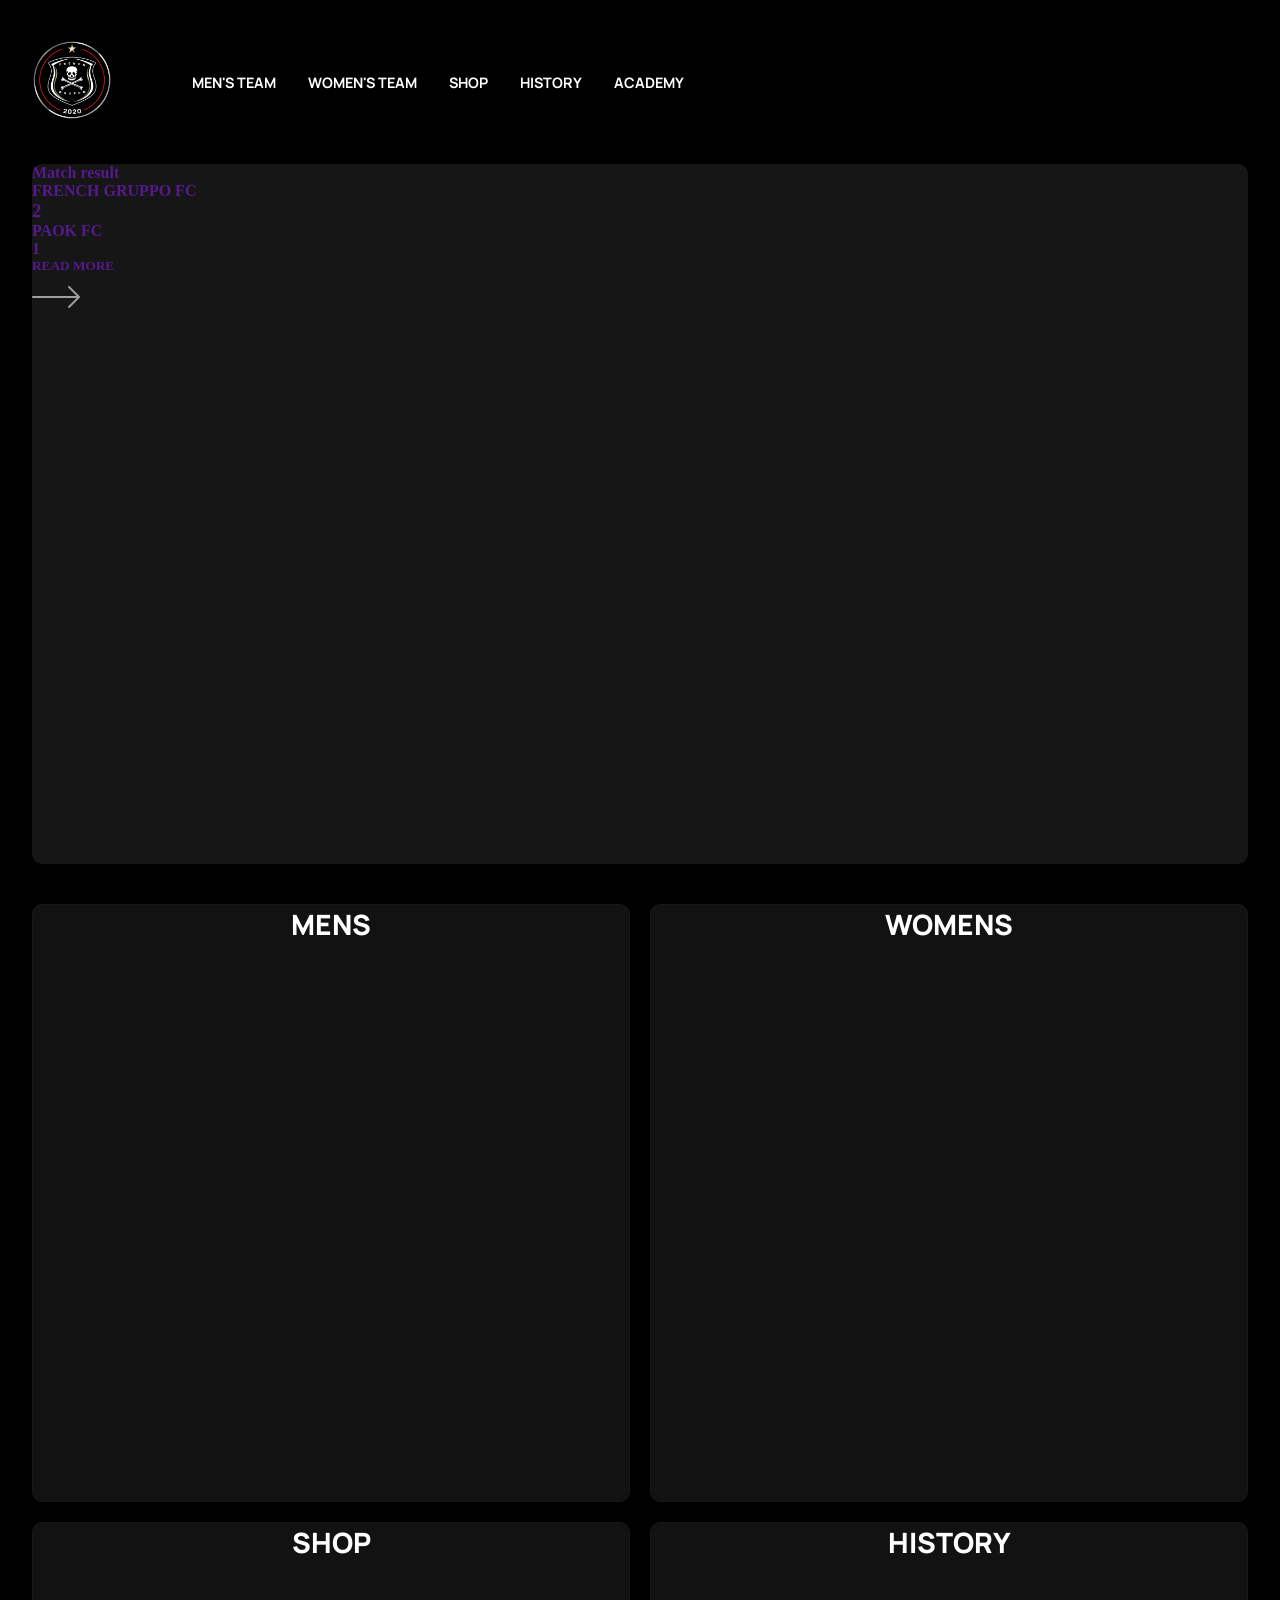
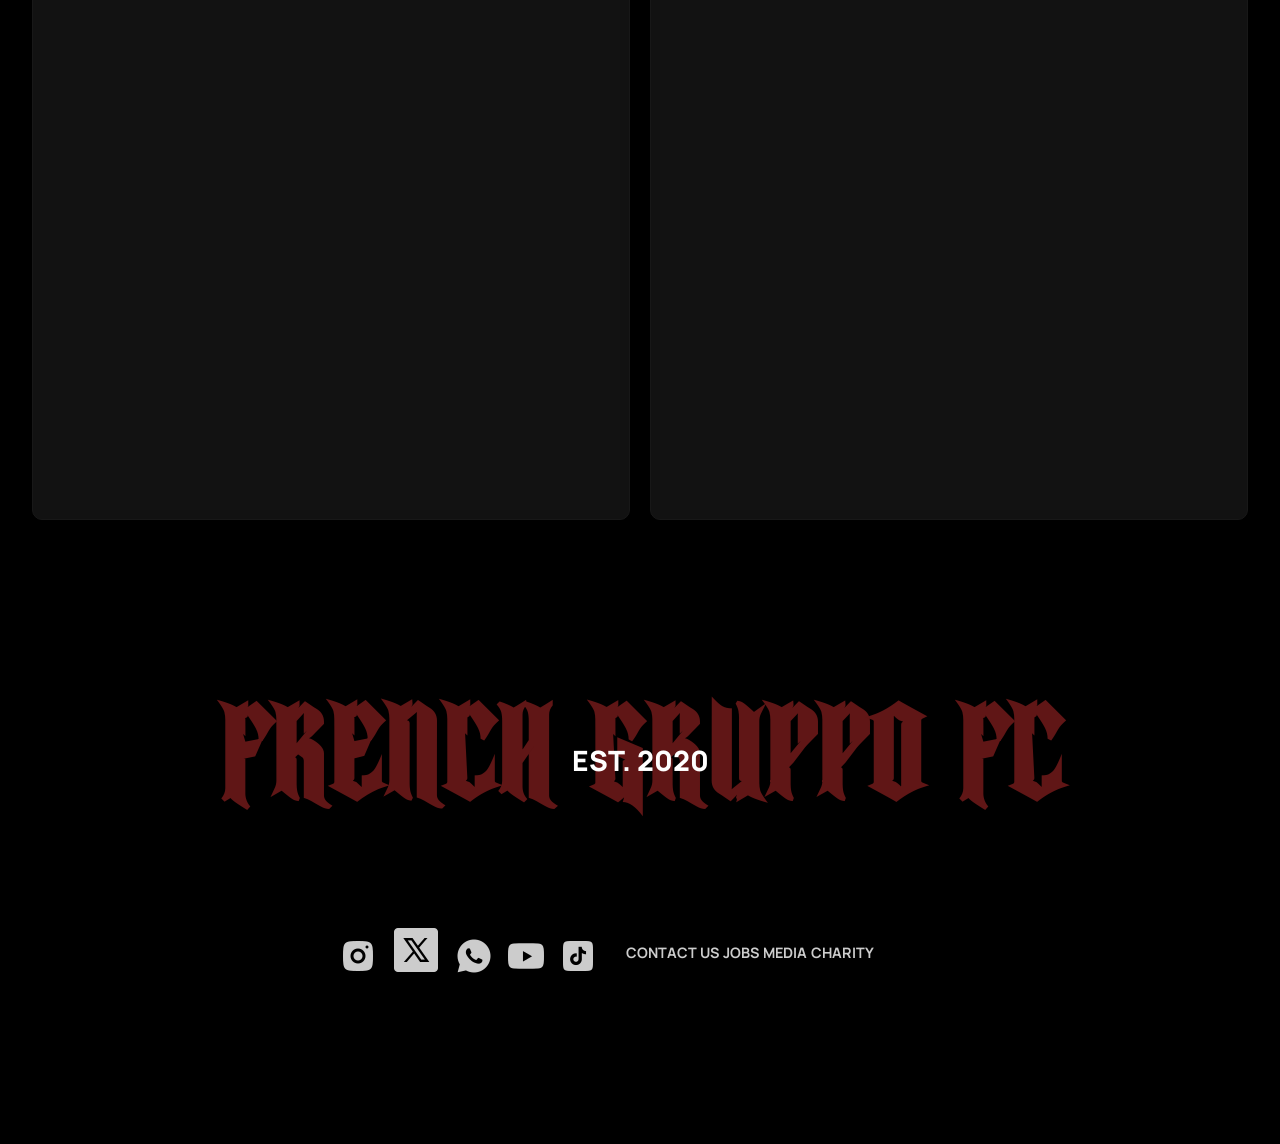
<file: index.html>
<!DOCTYPE html>
<html lang="en">
    <head>
        <meta charset="UTF-8">
        <meta name="viewport" content="width=device-width, initial-scale=1.0">
        <title>FRENCH GRUPPO FC</title>
        <link rel="icon" type="image/x-icon" href="/img/favicon.png">
        <link rel="stylesheet" href="index.css">
        <link rel="preconnect" href="https://fonts.googleapis.com">
        <link rel="preconnect" href="https://fonts.gstatic.com" crossorigin>
        <link href="https://fonts.googleapis.com/css2?family=Cormorant+Garamond:ital,wght@0,300;0,400;0,500;0,600;0,700;1,300;1,400;1,500;1,600;1,700&family=Manrope:wght@200..800&display=swap" rel="stylesheet">
    <body>
        <div class="preloader">
            <img src="img/logo.png" id="logo">
        </div>

        <div id="contentContainer">
            <nav id="navigationContainer">
                <button id="hMenuButton">
                    <img src="img/menu.png" class="menu">
                </button>
                
                <li id="logoContainer">
                    <a href="index.html">
                        <img src="img/logo.png" id="logo">
                    </a>
                </li>

                <button id="hMenuButton">
                    <img src="img/bag.png" class="bag">
                </button>

                <div id="navLinksContainer">
                    <li><a href="men.html" class="navLink">MEN'S TEAM</a></li>
                    <li><a href="women.html" class="navLink">WOMEN'S TEAM</a></li>
                    <li><a href="shop.html" class="navLink">SHOP</a></li>
                    <li><a href="history.html" class="navLink">HISTORY</a></li>
                    <li><a href="academy.html" class="navLink">ACADEMY</a></li>
                </div>
            </nav>

            <div id="firstSection">
                <div id="firstGrid">
                    <div id="latestMatchContainer">
                        <div id="dotsContainer">
                          <span class="dot"></span> 
                          <span class="dot"></span> 
                          <span class="dot"></span> 
                        </div>
                        
                        <div class="slideshow-container">
                            <a href="" class="mySlides fade" id="matchReport">
                                <div class="slideContent" id="matchReportContent">
                                    <h4>Match result</h4>
                                    <div id="matchReportInfo">
                                        <h4>FRENCH GRUPPO FC</h4>
                                        <h3>2</h3>
                                        <h4>PAOK FC</h4>
                                        <h4>1</h4>
                                    </div>
                                    <div class="readMore">
                                        <h5>READ MORE</h5>
                                        <img src="img/arrow.png" class="arrow">
                                    </div>
                                </div>
                            </a>
    
                            <a href="" class="mySlides fade" id="newKit">
                                <div class="slideContent" id="clubStatement">
                                    <h4>Club statement</h4>
                                    <h3>ANTI-LGBT<br>CHANTS</h3>
                                    <div class="readMore">
                                        <h5>READ MORE</h5>
                                        <img src="img/arrow.png" class="arrow">
                                    </div>
                                </div>
                            </a>
    
                            <a href="" class="mySlides fade" id="newSigning">
                                <div class="slideContent" id="newSigningContent">
                                    <h4>Announcement</h4>
                                    <h3>NEW <br>SIGNING</h3>
                                    <div class="readMore">
                                        <h5>READ MORE</h5>
                                        <img src="img/arrow.png" class="arrow">
                                    </div>
                                </div>
                            </a>
                        </div>
                    </div>
                </div>
            </div>

            <div id="secondSection">
                <div class="secondContainer" id="teamBox">
                    <div class="sContent">
                        <h2 class="sTitle">MENS</h2>
                    </div>
                </div>
                <div class="secondContainer" id="teamBox">
                    <div class="sContent">
                        <h2 class="sTitle">WOMENS</h2>
                    </div>
                </div>
                <div class="secondContainer" id="shopBox">
                    <div class="sContent">
                        <h2 class="sTitle">SHOP</h2>
                    </div>
                </div>
                <div class="secondContainer" id="historyBox">
                    <div class="sContent">
                        <h2 class="sTitle">HISTORY</h2>
                    </div>
                </div>
            </div>

            <div id="textContainer">
                <div id="bottomTextContainer">
                    <h1>FRENCH GRUPPO FC</h1>
                </div>
                <div id="topTextContainer">
                    <h2>EST. 2020</h2>
                </div>
            </div>

            <div id="footer">
                <div class="footerSocials">
                    <a href="">
                        <img src="img/socials/ig.png" class="socialImg">
                    </a>
                    <a href="">
                        <img src="img/socials/x.png" class="socialImg">
                    </a>
                    <a href="">
                        <img src="img/socials/wa.png" class="socialImg">
                    </a>
                    <a href="">
                        <img src="img/socials/yt.png" class="socialImg">
                    </a>
                    <a href="">
                        <img src="img/socials/ti.png" class="socialImg">
                    </a>
                </div>

                <div class="footerBox">
                    <a href="" class="footerLink">CONTACT US</a>
                    <a href="indeed.com" target="_blank" class="footerLink">JOBS</a>
                    <a href="" class="footerLink">MEDIA</a>
                    <a href="" class="footerLink">CHARITY</a>              
                </div>
            </div>
        </div>
    </body>
    <script>
        window.onload = function(){
            document.querySelector(".preloader").style.display = "none";
        }
    </script>
    <script>
        let slideIndex = 0;
        showSlides();
        
        function showSlides() {
          let i;
          let slides = document.getElementsByClassName("mySlides");
          let dots = document.getElementsByClassName("dot");
          for (i = 0; i < slides.length; i++) {
            slides[i].style.display = "none";  
          }
          slideIndex++;
          if (slideIndex > slides.length) {slideIndex = 1}    
          for (i = 0; i < dots.length; i++) {
            dots[i].className = dots[i].className.replace(" active", "");
          }
          slides[slideIndex-1].style.display = "block";  
          dots[slideIndex-1].className += " active";
          setTimeout(showSlides, 10000);
        }
        </script>
</html>
</file>
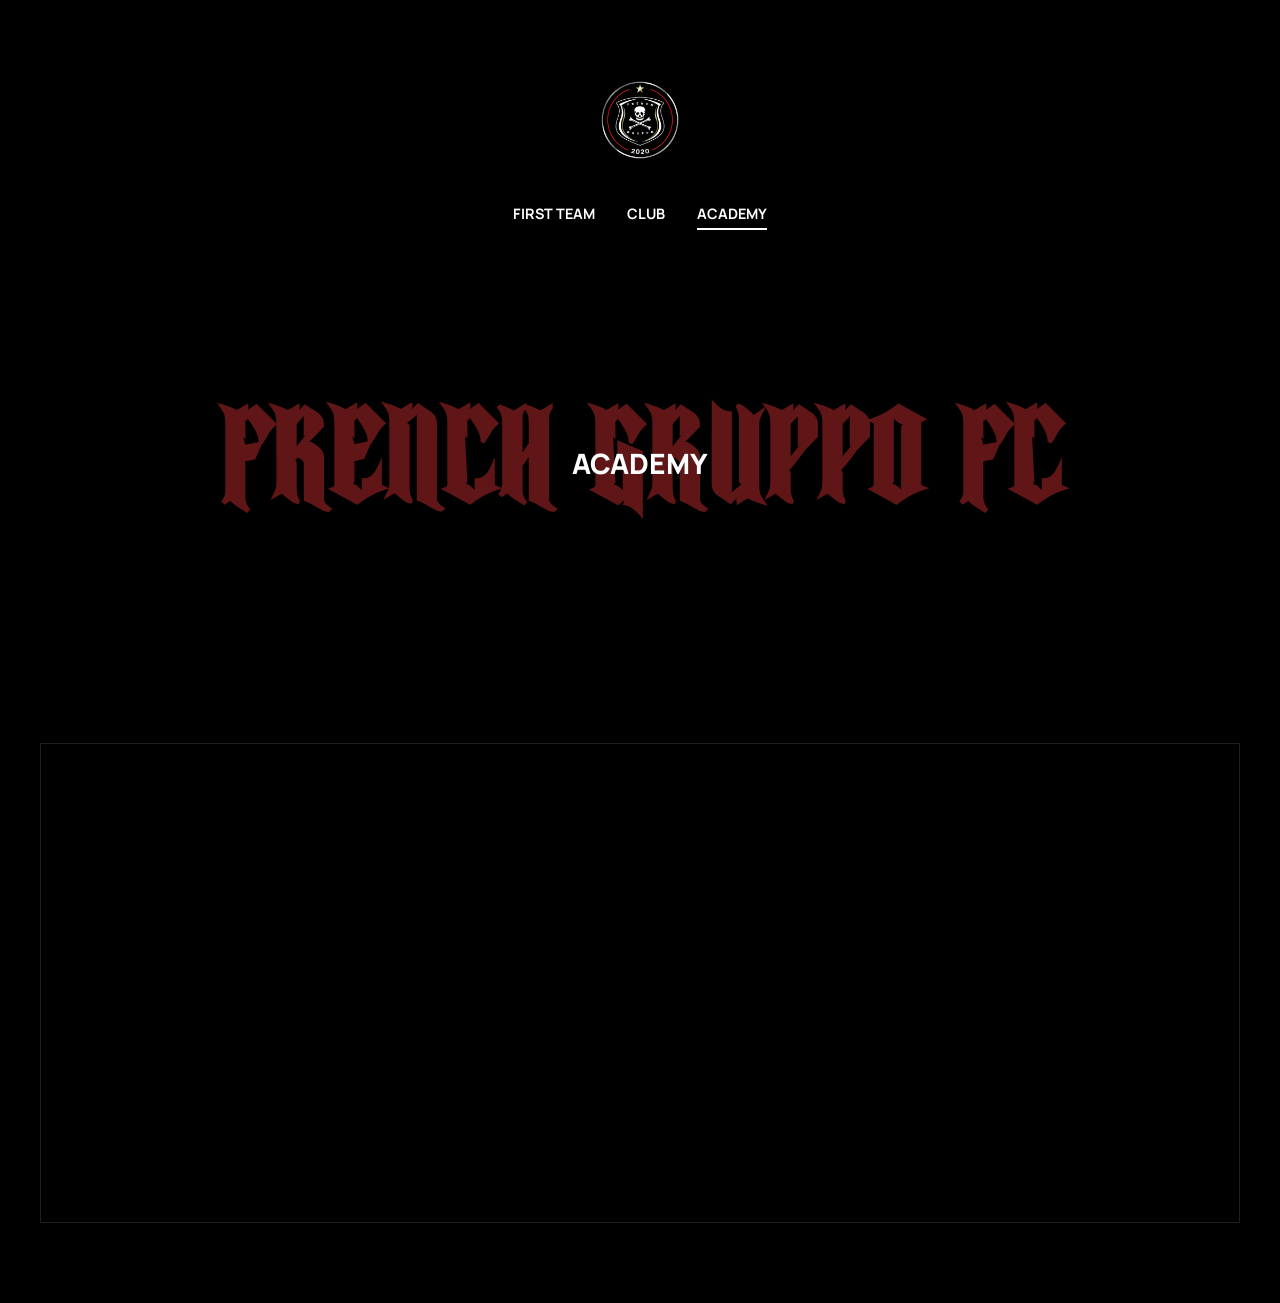
<file: academy.html>
<!DOCTYPE html>
<html lang="en">
    <head>
        <meta charset="UTF-8">
        <meta name="viewport" content="width=device-width, initial-scale=1.0">
        <title>FRENCH GRUPPO FC - CLUB</title>
        <link rel="icon" type="image/x-icon" href="/img/favicon.png">
        <link rel="stylesheet" href="academy.css">
        <link rel="preconnect" href="https://fonts.googleapis.com">
        <link rel="preconnect" href="https://fonts.gstatic.com" crossorigin>
        <link href="https://fonts.googleapis.com/css2?family=Manrope:wght@200..800&display=swap" rel="stylesheet">
    </head>
    <body>
        <div class="preloader">
            <img src="img/logo.png" id="logo">
        </div>

        <div id="contentContainer">
            <nav id="navigationContainer">
                <li id="logoContainer">
                    <a href="index.html">
                        <img src="img/logo.png" id="logo">
                    </a>
                </li>

                <div id="navLinksContainer">
                    <li><a href="index.html" class="navLink">FIRST TEAM</a></li>
                    <li><a href="club.html" class="navLink">CLUB</a></li>
                    <li><a href="academy.html" class="navLink active">ACADEMY</a></li>
                </div>
            </nav>

            <div id="textContainer">
                <div id="bottomTextContainer">
                    <h1>FRENCH GRUPPO FC</h1>
                </div>
                <div id="topTextContainer">
                    <h2>ACADEMY</h2>
                </div>
            </div>

            <div class="mapContainer">
                <div id="mapBoxContainer">
                    
                </div>
            </div>
        </div>
    </body>
    <script>
        window.onload = function(){
            document.querySelector(".preloader").style.display = "none";
        }
    </script>
</html>
</file>
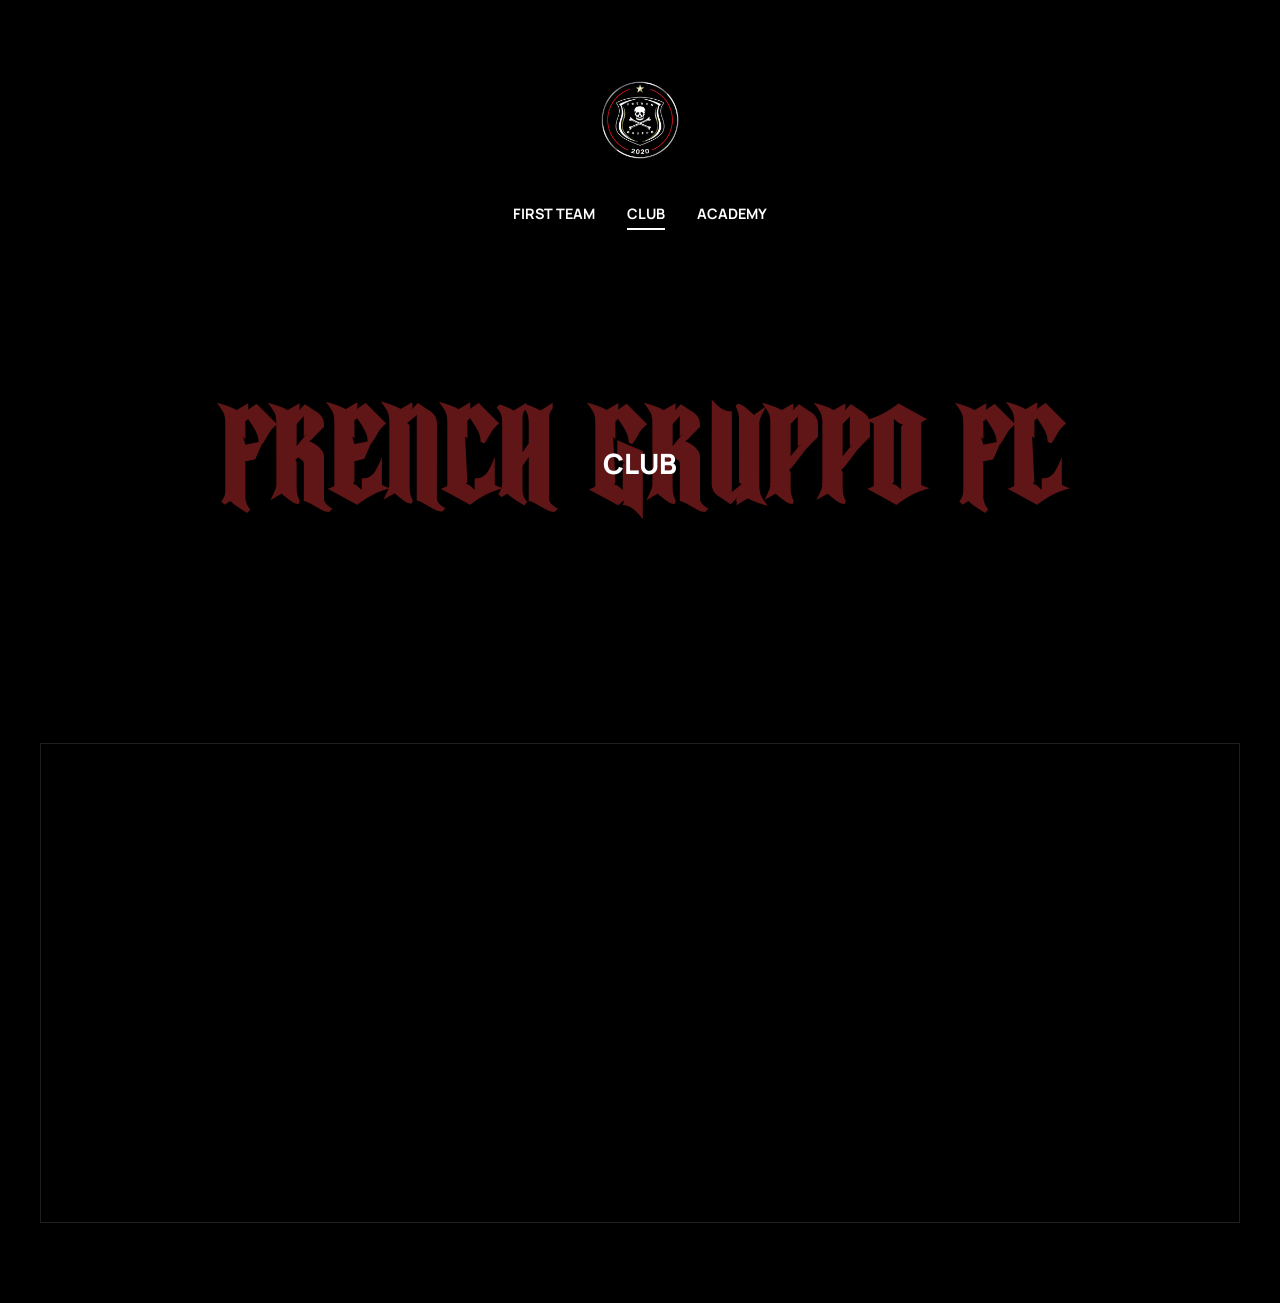
<file: club.html>
<!DOCTYPE html>
<html lang="en">
    <head>
        <meta charset="UTF-8">
        <meta name="viewport" content="width=device-width, initial-scale=1.0">
        <title>FRENCH GRUPPO FC - CLUB</title>
        <link rel="icon" type="image/x-icon" href="/img/favicon.png">
        <link rel="stylesheet" href="club.css">
        <link rel="preconnect" href="https://fonts.googleapis.com">
        <link rel="preconnect" href="https://fonts.gstatic.com" crossorigin>
        <link href="https://fonts.googleapis.com/css2?family=Manrope:wght@200..800&display=swap" rel="stylesheet">
    </head>
    <body>
        <div class="preloader">
            <img src="img/logo.png" id="logo">
        </div>

        <div id="contentContainer">
            <nav id="navigationContainer">
                <li id="logoContainer">
                    <a href="index.html">
                        <img src="img/logo.png" id="logo">
                    </a>
                </li>

                <div id="navLinksContainer">
                    <li><a href="index.html" class="navLink">FIRST TEAM</a></li>
                    <li><a href="club.html" class="navLink active">CLUB</a></li>
                    <li><a href="academy.html" class="navLink">ACADEMY</a></li>
                </div>
            </nav>

            <div id="textContainer">
                <div id="bottomTextContainer">
                    <h1>FRENCH GRUPPO FC</h1>
                </div>
                <div id="topTextContainer">
                    <h2>CLUB</h2>
                </div>
            </div>

            <div class="mapContainer">
                <div id="mapBoxContainer">
                    
                </div>
            </div>
        </div>
    </body>
    <script>
        window.onload = function(){
            document.querySelector(".preloader").style.display = "none";
        }
    </script>
</html>
</file>
<file: index.css>
@font-face { font-family: Medieval; src: url('font/MedievalTimes-AL7l6.ttf'); } 
* {
    margin: 0;
    padding: 0;
    box-sizing: border-box;
}

a {
    text-decoration: none;
}

li {
    list-style-type:  none;
}

body {
    background-color: black;
    min-height: 100vh;
    width: 100%;
    display: flex;
    justify-content: center;
}

.preloader {
    position: fixed;
    top: 0;
    left: 0;
    width: 100vw;
    display: flex;
    justify-content: center;
    align-items: center;
    height: 100vh;
    z-index: 1000;
    background-color: black;
}

#firstSection {
    overflow: hidden;
}

@media only screen and (max-width: 600px) {
    h1 {
        font-size: 4rem;
    }

    #contentContainer {
        width: 90%;
        height: auto;
    }
    
    #navigationContainer {
        padding: 2.5rem 0rem 2.5rem 0rem;
        display: flex;
        flex-direction: row;
        align-items: center;
        justify-content: space-between;
    }

    #hMenuButton {
        display: flex;
        align-items: center;
        justify-content: center;
        background-color: transparent;
        outline: none;
        border: none;
    }

    .menu {
        width: 26px;
    }

    .bag {
        width: 32px;
    }
    
    #logo {
        height: 5rem;
        width: auto;
    }

    #navLinksContainer {
        display: none;
    }

    #logoContainer {
        text-align: center;
    }

    .navLink {
        color: #FFFFFF;
        font-size: 0.9rem;
        font-family: 'Manrope', sans-serif;
        font-weight: 700;
        text-align: center;
        padding: 0.3rem 0rem;
        border-bottom: 2px solid transparent;
    }

    .active {
        border-bottom: 2px solid white;
    }
    
    #textContainer {
        position: relative;
        display: flex;
        align-items: center;
        justify-content: center;
        margin: 10rem 0rem 10rem 0rem;
    }
    
    #bottomTextContainer {
        position: absolute;
        z-index: 1;
    }
    
    #topTextContainer {
        position: absolute;
        z-index: 2;
    }
    
    h1 {
        font-size: 3.5rem;
        text-align: center;
        color: #601616;
        font-family: 'Medieval';
        text-align: center;
        line-height: 1;
    }
    
    h2 {
        color: #FFFFFF;
        font-size: 1.75rem;
        font-family: 'Manrope', sans-serif;
        font-weight: 800;
        text-align: center;
    }

    #firstSection {
        background-color: #161616;
        border-radius: 10px;
        width: 100%;
        aspect-ratio: 1/1.45;
        border: 1px solid #181818;
    }

    #secondSection {
        display: grid;
        grid-template-rows: 1fr 1fr 1fr 1fr;
        grid-gap: 1.25rem;
        margin-top: 2.5rem;
    }

    #firstGrid {
        width: 100%;
        height: 100%;
    }
    
    #nextMatch {
        background: rgb(34,9,0);
        background: -moz-linear-gradient(0deg, rgba(34,9,0,1) 0%, rgba(0,0,0,1) 100%);
        background: -webkit-linear-gradient(0deg, rgba(34,9,0,1) 0%, rgba(0,0,0,1) 100%);
        background: linear-gradient(0deg, rgba(34,9,0,1) 0%, rgba(0,0,0,1) 100%);
        filter: progid:DXImageTransform.Microsoft.gradient(startColorstr="#220900",endColorstr="#000000",GradientType=1);
        border: 1px solid #220900;
    }
    
    #latestMatchContainer {
        width: 100%;
        height: 100%;
        overflow: hidden;
        position: relative;
        overflow: hidden;
    }
    
    #matchOverlay {
        height: 100%;
        width: 100%;
        position: relative;
        z-index: 1;
        background: rgb(0,0,0);
        background: -moz-linear-gradient(90deg, rgba(0,0,0,1) 0%, rgba(0,0,0,0.95) 33%, rgba(0,0,0,0.9) 66%, rgba(0,0,0,0.8) 100%);
        background: -webkit-linear-gradient(90deg, rgba(0,0,0,1) 0%, rgba(0,0,0,0.95) 33%, rgba(0,0,0,0.9) 66%, rgba(0,0,0,0.8) 100%);
        background: linear-gradient(90deg, rgba(0,0,0,1) 0%, rgba(0,0,0,0.95) 33%, rgba(0,0,0,0.9) 66%, rgba(0,0,0,0.8) 100%);
        filter: progid:DXImageTransform.Microsoft.gradient(startColorstr="#000000",endColorstr="#000000",GradientType=1);
    }
    
    #secondGrid {
        width: 95%;
        max-width: 2000px;
        display: flex;
        margin-top: 5vw;
        gap: 1.25vw;
        margin-bottom: 2.5vw;
        visibility: hidden;
    }
    
    #mensTeam {
        border: 1px solid #101010;
        aspect-ratio: 1 / 0.7;
        flex-grow: 1.5;   
    }
    
    #womensTeam {
        border: 1px solid #101010;
        aspect-ratio: 1 / 0.7;
        flex-grow: 1.5;   
    }
    
    #shop {
        border: 1px solid #101010;
        aspect-ratio: 1 / 0.7;
        flex-grow: 1;   
    }
    
    .slideshow-container {
        width: 100%;
        height: 100%;
        position: relative;
        overflow: hidden;
    }
    
    .bgOverlay {
        width: 100%;
        height: 100%;
        overflow: hidden;
        display: flex;
        align-items: center;
        justify-content: flex-end;
        background: rgb(0,0,0);
        background: -moz-linear-gradient(90deg, rgba(0,0,0,1) 0%, rgba(0,0,0,0.95) 33%, rgba(0,0,0,0.9) 66%, rgba(0,0,0,0.8) 100%);
        background: -webkit-linear-gradient(90deg, rgba(0,0,0,1) 0%, rgba(0,0,0,0.95) 33%, rgba(0,0,0,0.9) 66%, rgba(0,0,0,0.8) 100%);
        background: linear-gradient(90deg, rgba(0,0,0,1) 0%, rgba(0,0,0,0.95) 33%, rgba(0,0,0,0.9) 66%, rgba(0,0,0,0.8) 100%);
        filter: progid:DXImageTransform.Microsoft.gradient(startColorstr="#000000",endColorstr="#000000",GradientType=1);
        position: relative;
    }
    
    .slideContent {
        position: absolute;
        z-index: 2;
        width: 100%;
        height: 100%;
        padding: 0;
        display: flex;
        align-items: flex-end;
    }

    #newSigningContent {
        display: grid;
        grid-template-rows: max-content max-content;
        grid-row-gap: 0.5rem;
        align-content: center;
        padding: 1rem;
    }

    #clubStatement {
        display: grid;
        grid-template-rows: max-content max-content;
        grid-row-gap: 0.5rem;
        align-content: center;
        width: 90%;
        padding: 1rem;
    }

    #matchReportContent {
        display: grid;
        grid-template-rows: max-content max-content;
        grid-row-gap: 0.5rem;
        align-content: center;
        padding: 1rem;
    }

    #matchReportInfo {
        display: grid;
        grid-template-columns: auto max-content;
        grid-column-gap: 0.5rem;
    }

    h3 {
        color: white;
        font-size: 3.5rem;
        font-family: 'Manrope', sans-serif;
        font-weight: 800;
        line-height: 1;
    }

    h4 {
        font-family: "Cormorant Garamond", serif;
        font-style: italic;
        font-optical-sizing: auto;
        font-weight: 300;
        font-size: 1.75rem;
        color: #9f9f9f;
    }

    h5 {
        font-family: 'Manrope', sans-serif;
        font-style: normal;
        font-optical-sizing: auto;
        font-weight: 400;
        font-size: 1rem;
        color: #9f9f9f;
    }

    .readMore {
        padding-top: 2rem;
        display: grid;
        grid-template-columns: max-content max-content;
        grid-column-gap: 1rem;
        align-items: center;
    }

    .arrow {
        width: 24px;
    }
    
    #newSigning {
        background-image: url('img/mockup.png');
        background-repeat: no-repeat;
        background-size: auto 100%;
        background-position: bottom -50%;
        height: 100%;
        width: 100%;
    }
    
    #dotsContainer {
        display: grid;
        grid-template-columns: repeat(3, max-content);
        flex-direction: row;
        z-index: 10;
        width: 100%;
        bottom: 0;
        position: absolute;
        gap: 5px;
        padding: 1.5rem 0;
        justify-content: center;
    }
    
    .dot {
        height: 4px;
        width: 20vw;
        background-color: #242424;
        border-radius: 5px;
        transition: background-color 1s ease;
    }
    
    .active {
        background-color: #717171;
    }





    #secondSection {
        display: grid;
        grid-template-columns: 1fr;
        grid-gap: 1.25rem;
        margin-top: 5rem;
    }

    .secondContainer {
        border-radius: 10px;
        background-color: #121212;
        aspect-ratio: 1 / 1;
        border: 1px solid #181818;
        overflow: hidden;
        display: flex;
        align-items: center;
        justify-content: center;
    }
    
    #shopBox {
        background-image: url(img/shop.png);
        background-repeat: no-repeat;
        background-size: auto 100%;
        background-position: center center;
    }

    #teamBox {
        background-image: url(img/team2.png);
        background-repeat: no-repeat;
        background-size: auto 100%;
        background-position: center center;
    }

    #historyBox {
        background-image: url(img/history.png);
        background-repeat: no-repeat;
        background-size: auto 100%;
        background-position: center center;
    }

    #footer {
        display: grid;
        grid-template-rows: repeat(3, max-content);
        grid-row-gap: 2.5rem;
    }

    .footerBox {
        display: grid;
        grid-template-columns: 1fr 1fr;
        grid-gap: 1rem;
    }

    .footerLink {
        color: white;
        font-size: 1rem;
        font-family: 'Manrope', sans-serif;
        font-weight: 700;
    }

    .footerSocials {
        display: flex;
        justify-content: space-evenly;
        align-items: center;
    }

    .socialImg {
        height: 34px;
        width: auto;
        opacity: 0.75;
    }




    
    
    .fade {
        animation-name: fade;
        animation-duration: 2s;
    }
    
    @keyframes fade {
        from {opacity: .4} 
        to {opacity: 1}
    }
}






@media only screen and (min-width: 600px) {
    #contentContainer {
        max-width: 95vw;
        width: 100%;
        height: auto;
    }
    
    #navigationContainer {
        padding: 2.5rem 0rem;
        display: grid;
        grid-template-columns: max-content auto;
        grid-column-gap: 5rem;
        align-items: center;
    }
    
    #hMenuButton {
        display: none;
    }

    #logo {
        height: 5rem;
        width: auto;
    }

    #navLinksContainer {
        display: grid;
        grid-template-columns: repeat(5, max-content);
        grid-column-gap: 2rem;
    }

    #logoContainer {
        text-align: center;
    }

    .navLink {
        color: #FFFFFF;
        font-size: 0.9rem;
        font-family: 'Manrope', sans-serif;
        font-weight: 700;
        text-align: center;
        padding: 0.3rem 0rem;
        border-bottom: 2px solid transparent;
    }
    
    .active {
        border-bottom: 2px solid white;
    }

    #textContainer {
        position: relative;
        display: flex;
        align-items: center;
        justify-content: center;
        margin: 15rem 0rem 10rem 0rem;
    }
    
    #bottomTextContainer {
        position: absolute;
        z-index: 1;
    }
    
    #topTextContainer {
        position: absolute;
        z-index: 2;
    }
    
    h1 {
        font-size: 7rem;
        text-align: center;
        color: #601616;
        font-family: 'Medieval';
        text-align: center;
    }
    
    h2 {
        color: #FFFFFF;
        font-size: 1.75rem;
        font-family: 'Manrope', sans-serif;
        font-weight: 800;
        text-align: center;
    }
    
    #firstSection {
        background-color: #161616;
        border-radius: 10px;
        width: 100%;
        height: 700px;
    }

    #secondSection {
        display: grid;
        grid-template-columns: 1fr 1fr;
        grid-gap: 1.25rem;
        margin-top: 2.5rem;
    }

    .secondContainer {
        border-radius: 10px;
        background-color: #121212 ;
        aspect-ratio: 1 / 1;
        border: 1px solid #181818;
    }

    #footer {
        padding-bottom: 10rem;
        display: grid;
        justify-content: center;
        align-items: center;
        grid-template-columns: repeat(5, max-content);
        grid-column-gap: 1.5rem;
        width: 100%;
    }

    .footerLink {
        color: #cccccc;
        font-size: 0.9rem;
        font-family: 'Manrope', sans-serif;
        font-weight: 700;
    }

    .footerSpan {
        height: 4px;
        width: 4px;
        background-color: #cccccc;
        border-radius: 50%;
    }

}
</file>
<file: academy.css>
@font-face { font-family: Medieval; src: url('font/MedievalTimes-AL7l6.ttf'); } 
* {
    margin: 0;
    padding: 0;
    box-sizing: border-box;
}

a {
    text-decoration: none;
}

li {
    list-style-type:  none;
}

body {
    background-color: black;
    min-height: 100vh;
    width: 100%;
    display: flex;
    justify-content: center;
}

.preloader {
    position: fixed;
    top: 0;
    left: 0;
    width: 100vw;
    display: flex;
    justify-content: center;
    align-items: center;
    height: 100vh;
    z-index: 1000;
    background-color: black;
}

@media only screen and (max-width: 600px) {
    h1 {
        font-size: 4rem;
    }

    #contentContainer {
        width: 90%;
        height: auto;
    }
    
    #navigationContainer {
        padding: 5rem 0rem 2.5rem 0rem;
        display: grid;
        flex-direction: column;
        justify-content: center;
    }
    
    #logo {
        height: 5rem;
        width: auto;
    }

    #navLinksContainer {
        display: grid;
        grid-template-columns: repeat(3, max-content);
        grid-column-gap: 2rem;
        margin-top: 2.5rem;
    }

    #logoContainer {
        text-align: center;
    }

    .navLink {
        color: #FFFFFF;
        font-size: 0.9rem;
        font-family: 'Manrope', sans-serif;
        font-weight: 700;
        text-align: center;
        padding: 0.3rem 0rem;
        border-bottom: 2px solid transparent;
    }

    .active {
        border-bottom: 2px solid white;
    }
    
    #textContainer {
        position: relative;
        display: flex;
        align-items: center;
        justify-content: center;
        margin: 7.5rem 0rem 5rem 0rem;
        padding-bottom: 2.5rem;
    }
    
    #bottomTextContainer {
        position: absolute;
        z-index: 1;
    }
    
    #topTextContainer {
        position: absolute;
        z-index: 2;
    }
    
    h1 {
        font-size: 3.5rem;
        text-align: center;
        color: #601616;
        font-family: 'Medieval';
        text-align: center;
        line-height: 1;
    }
    
    h2 {
        color: #FFFFFF;
        font-size: 1.75rem;
        font-family: 'Manrope', sans-serif;
        font-weight: 800;
        text-align: center;
    }
    
    .top {
        margin-top: 7.5rem;
    }
    
    .mapContainer {
        padding: 2.5rem 0rem 2.5rem 0rem;
    }
}

@media only screen and (min-width: 600px) {
    #contentContainer {
        max-width: 1200px;
        width: 100%;
        height: auto;
    }
    
    #navigationContainer {
        padding: 5rem 0rem;
        display: grid;
        flex-direction: column;
        justify-content: center;
    }
    
    #logo {
        height: 5rem;
        width: auto;
    }

    #navLinksContainer {
        display: grid;
        grid-template-columns: repeat(3, max-content);
        grid-column-gap: 2rem;
        margin-top: 2.5rem;
    }

    #logoContainer {
        text-align: center;
    }

    .navLink {
        color: #FFFFFF;
        font-size: 0.9rem;
        font-family: 'Manrope', sans-serif;
        font-weight: 700;
        text-align: center;
        padding: 0.3rem 0rem;
        border-bottom: 2px solid transparent;
    }
    
    .active {
        border-bottom: 2px solid white;
    }

    #textContainer {
        position: relative;
        display: flex;
        align-items: center;
        justify-content: center;
        margin: 10rem 0rem;
        padding-bottom: 2.5rem;
    }
    
    #bottomTextContainer {
        position: absolute;
        z-index: 1;
    }
    
    #topTextContainer {
        position: absolute;
        z-index: 2;
    }
    
    h1 {
        font-size: 7rem;
        text-align: center;
        color: #601616;
        font-family: 'Medieval';
        text-align: center;
    }
    
    h2 {
        color: #FFFFFF;
        font-size: 1.75rem;
        font-family: 'Manrope', sans-serif;
        font-weight: 800;
        text-align: center;
    }
    
    
    
    .mapContainer {
        padding: 5rem 0rem;
    }

    #mapBoxContainer {
        width: 100;
        border: 1px solid #1E1E1E;
        aspect-ratio: 1 / 0.4;
        overflow: hidden;
        display: flex;
        align-items: flex-end;
        justify-content: center;
    }

    #clubMap {
        height: 130%;
        width: auto;
        opacity: 0.2;
    }
 
}
</file>
<file: club.css>
@font-face { font-family: Medieval; src: url('font/MedievalTimes-AL7l6.ttf'); } 
* {
    margin: 0;
    padding: 0;
    box-sizing: border-box;
}

a {
    text-decoration: none;
}

li {
    list-style-type:  none;
}

body {
    background-color: black;
    min-height: 100vh;
    width: 100%;
    display: flex;
    justify-content: center;
}

.preloader {
    position: fixed;
    top: 0;
    left: 0;
    width: 100vw;
    display: flex;
    justify-content: center;
    align-items: center;
    height: 100vh;
    z-index: 1000;
    background-color: black;
}

@media only screen and (max-width: 600px) {
    h1 {
        font-size: 4rem;
    }

    #contentContainer {
        width: 90%;
        height: auto;
    }
    
    #navigationContainer {
        padding: 5rem 0rem 2.5rem 0rem;
        display: grid;
        flex-direction: column;
        justify-content: center;
    }
    
    #logo {
        height: 5rem;
        width: auto;
    }

    #navLinksContainer {
        display: grid;
        grid-template-columns: repeat(3, max-content);
        grid-column-gap: 2rem;
        margin-top: 2.5rem;
    }

    #logoContainer {
        text-align: center;
    }

    .navLink {
        color: #FFFFFF;
        font-size: 0.9rem;
        font-family: 'Manrope', sans-serif;
        font-weight: 700;
        text-align: center;
        padding: 0.3rem 0rem;
        border-bottom: 2px solid transparent;
    }

    .active {
        border-bottom: 2px solid white;
    }
    
    #textContainer {
        position: relative;
        display: flex;
        align-items: center;
        justify-content: center;
        margin: 7.5rem 0rem 5rem 0rem;
        padding-bottom: 2.5rem;
    }
    
    #bottomTextContainer {
        position: absolute;
        z-index: 1;
    }
    
    #topTextContainer {
        position: absolute;
        z-index: 2;
    }
    
    h1 {
        font-size: 3.5rem;
        text-align: center;
        color: #601616;
        font-family: 'Medieval';
        text-align: center;
        line-height: 1;
    }
    
    h2 {
        color: #FFFFFF;
        font-size: 1.75rem;
        font-family: 'Manrope', sans-serif;
        font-weight: 800;
        text-align: center;
    }
    
    .top {
        margin-top: 7.5rem;
    }
    
    .mapContainer {
        padding: 2.5rem 0rem 2.5rem 0rem;
    }
}

@media only screen and (min-width: 600px) {
    #contentContainer {
        max-width: 1200px;
        width: 100%;
        height: auto;
    }
    
    #navigationContainer {
        padding: 5rem 0rem;
        display: grid;
        flex-direction: column;
        justify-content: center;
    }
    
    #logo {
        height: 5rem;
        width: auto;
    }

    #navLinksContainer {
        display: grid;
        grid-template-columns: repeat(3, max-content);
        grid-column-gap: 2rem;
        margin-top: 2.5rem;
    }

    #logoContainer {
        text-align: center;
    }

    .navLink {
        color: #FFFFFF;
        font-size: 0.9rem;
        font-family: 'Manrope', sans-serif;
        font-weight: 700;
        text-align: center;
        padding: 0.3rem 0rem;
        border-bottom: 2px solid transparent;
    }
    
    .active {
        border-bottom: 2px solid white;
    }

    #textContainer {
        position: relative;
        display: flex;
        align-items: center;
        justify-content: center;
        margin: 10rem 0rem;
        padding-bottom: 2.5rem;
    }
    
    #bottomTextContainer {
        position: absolute;
        z-index: 1;
    }
    
    #topTextContainer {
        position: absolute;
        z-index: 2;
    }
    
    h1 {
        font-size: 7rem;
        text-align: center;
        color: #601616;
        font-family: 'Medieval';
        text-align: center;
    }
    
    h2 {
        color: #FFFFFF;
        font-size: 1.75rem;
        font-family: 'Manrope', sans-serif;
        font-weight: 800;
        text-align: center;
    }
    
    
    
    .mapContainer {
        padding: 5rem 0rem;
    }

    #mapBoxContainer {
        width: 100;
        border: 1px solid #1E1E1E;
        aspect-ratio: 1 / 0.4;
        overflow: hidden;
        display: flex;
        align-items: flex-end;
        justify-content: center;
    }

    #clubMap {
        height: 130%;
        width: auto;
        opacity: 0.2;
    }
 
}
</file>
